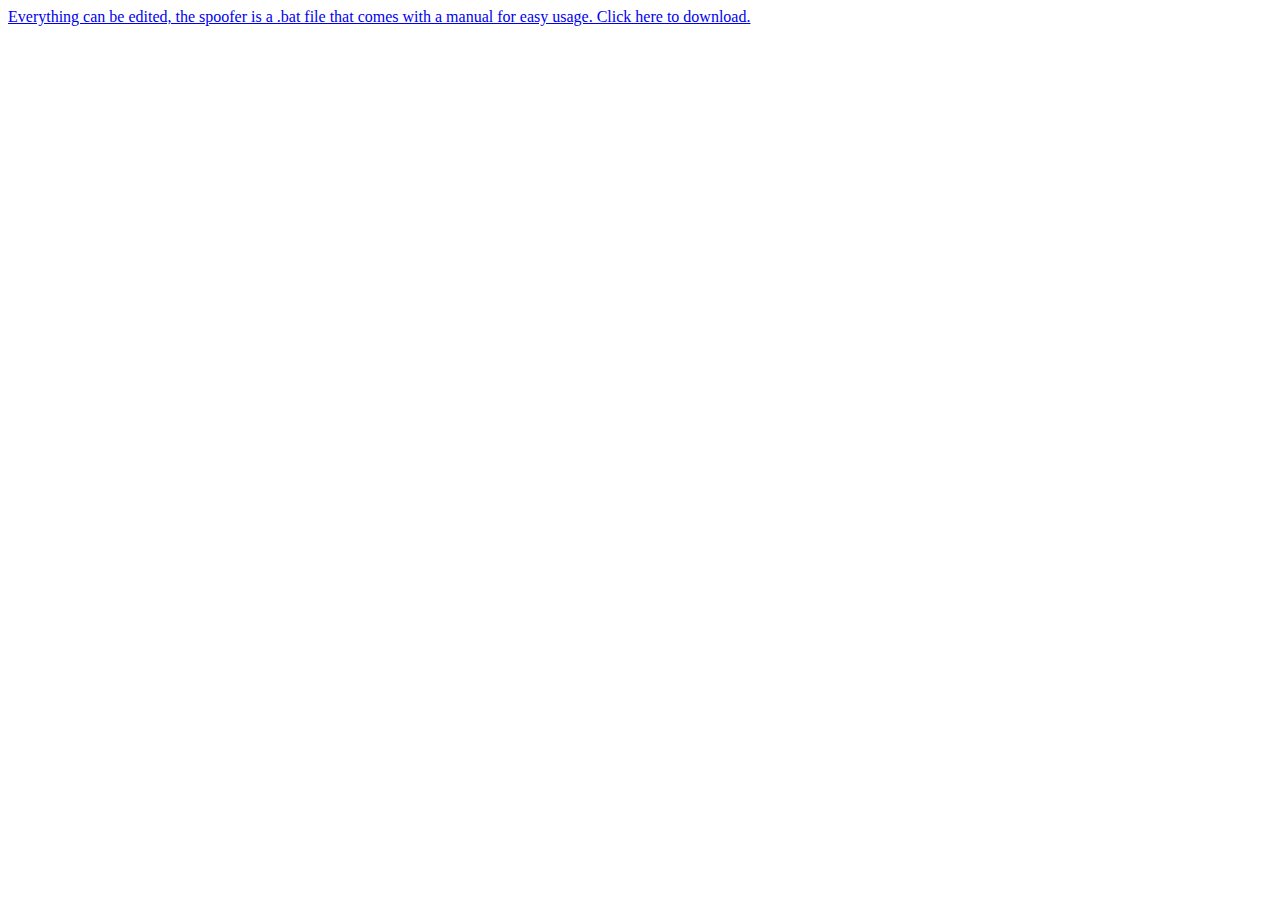
<file: cosmin/links/fivem/index.html>
<html>
  <head>
    <title>FiveM Spoofer</title>
  </head>
  <body>
	<a href="unbanv3.zip" download>Everything can be edited, the spoofer is a .bat file that comes with a manual for easy usage. Click here to download.</a>
  </body>
</html>
</file>
